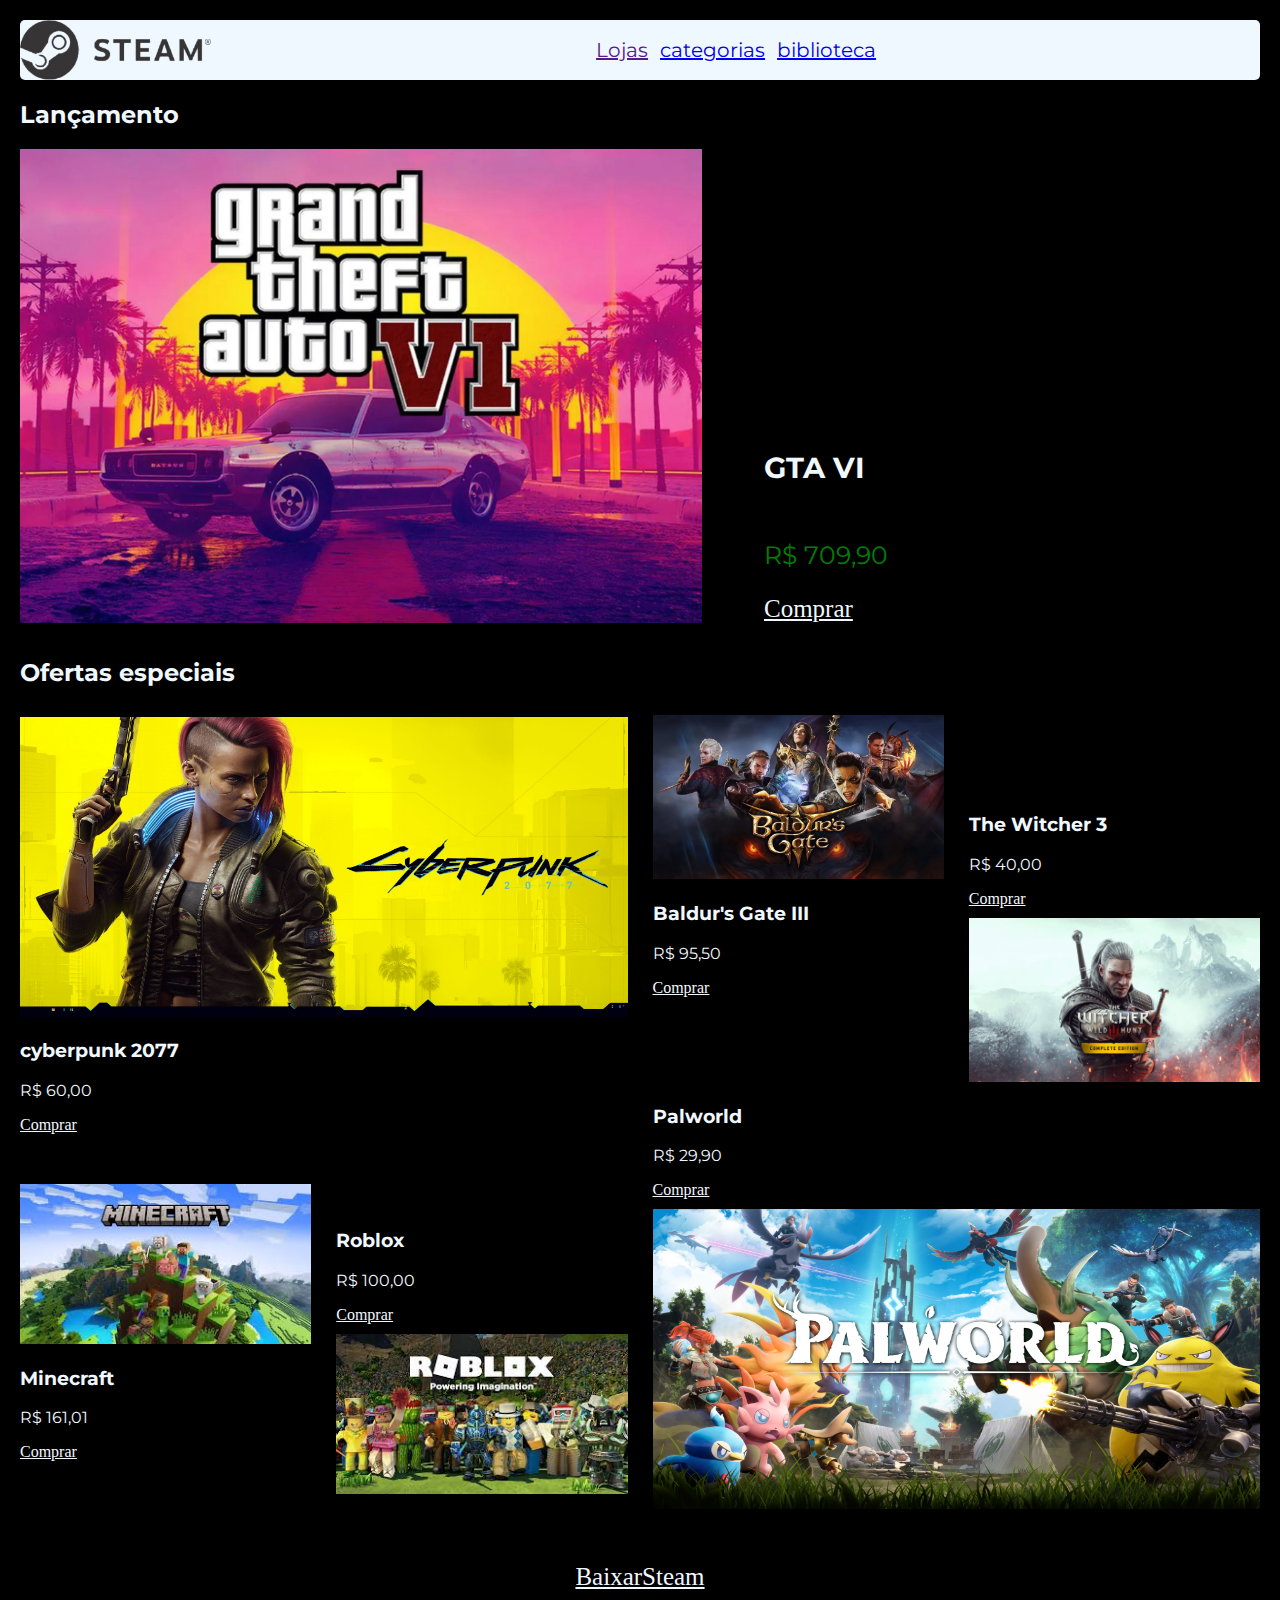
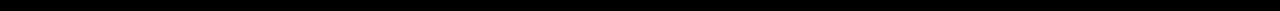
<file: index.html>
<!DOCTYPE html>
<html>

<head>
    <title>Document</title>

    <link rel="stylesheet" href="./styles.css">
    <link rel="stylesheet" href="./fonts.css">
</head>

<body>
    <header>
        <img class="steam" src="./images/Steam-logo-removebg-preview.png">
        <nav>
            <a href="" class="cabecalho">Lojas</a>
            <a href="./categorias.html" class="cabecalho">categorias</a>
            <a href="./biblioteca.html" class="cabecalho">biblioteca</a>
        </nav>
    </header>
    <main>
        <h2>Lançamento</h2>
        <div class="GTA">
            <img class="imgGTA" src="./images/gtavi.webp">
            <div class="gtatexto">
                <h3>GTA VI</h3>
                <p style="color: green;">R$ 709,90</p>
                <a href="https://www.rockstargames.com/VI" target="_blank" style="color: aliceblue;">Comprar </a>
            </div>
        </div>
        <div class="pai">
            <div class="esquerda">
                <h2>Ofertas especiais</h2>

                <div class="cyberpunk" style="margin-top: 30px;"> <!--parte do cyberpunk-->

                    <!--foto cyber-->
                    <img class="fotocyberpunk" src="./images/cyberpunk2077.jpg">

                    <!--texto cyber-->
                    <div class="textocyberpunk">
                        <h3>cyberpunk 2077</h3>
                        <p>R$ 60,00</p>
                        <a href="https://store.steampowered.com/agecheck/app/1091500/" target="_blank" style="color: aliceblue;">Comprar </a>
                        
                    </div>

                </div>

                <div class="pai">

                    <div class="esquerda">
                        <div class="Minecraft" style="margin-top: 50px;"><!--Minecraft-->

                            <!--Foto minecraft-->
                            <img class="Fotominecraft" src="./images/minecraft.jpg">

                            <!--texto minecraft-->
                            <div class="texto">
                                <h3>Minecraft</h3>
                                <p>R$ 161,01</p>
                                <a href="https://www.minecraft.net/pt-br" target="_blank" style="color: aliceblue;">Comprar </a>
                            </div>

                        </div>
                    </div>

                    <div class="direita">
                        <div class="roblox" style="margin-top: 95px;">
                            <div class="texto"><!--texto Roblox-->
                                <h3>Roblox</h3>
                                <p>R$ 100,00</p>
                                 <a href="https://www.roblox.com/pt" target="_blank" style="color: aliceblue;">Comprar </a>

                            </div>
                        </div>

                        <!--Foto do roblox-->
                        <img class="fotoroblox" src="./images/roblox.jpg">

                    </div>

                </div>


            </div>

            <div class="direita">

                <div class="pai" style="margin-top: 20px;">
                    <div class="esquerda" style="margin-top: 9.5%;">

                        <div class="Baldurs">

                            <img class="fotobaldurs" src="./images/baldursgate.webp">

                            <div class="texto">
                                <h3>Baldur's Gate III</h3>
                                <p>R$ 95,50</p>
                                <a href="https://store.steampowered.com/agecheck/app/1086940/" target="_blank" style="color: aliceblue;">Comprar </a>
                            </div>
                        </div>

                    </div>

                    <div class="direita" style="margin-top: 10px;">

                        <div class="TheWitcher">
                            
                            <div class="texto">
                                <h3>The Witcher 3</h3>
                                <p>R$ 40,00</p>
                                <a href="https://store.steampowered.com/agecheck/app/292030/" target="_blank" style="color: aliceblue;">Comprar </a>

                            </div>
                            
                            <img class="fotothewitcher" src="./images/thewitcher3.jpeg">
                        </div>
                    </div>

                </div>

                <div class="Palworld">

                    <div class="texto">
                        <h3>Palworld</h3>
                        <p>R$ 29,90</p>
                        <a class="comprar" href="https://store.steampowered.com/app/1623730/Palworld/" target="_blank" style="color: aliceblue;">Comprar </a>

                    </div>

                    <img class="fotopalworld" src="./images/palworld.jpg.avif">
                </div>
            </div>
        </div>
    </main>
    <footer>
        <a href="https://store.steampowered.com/?l=brazilian" target="_blank" class="baixar" > BaixarSteam </a>
    </footer>


</body>

</html>
</file>
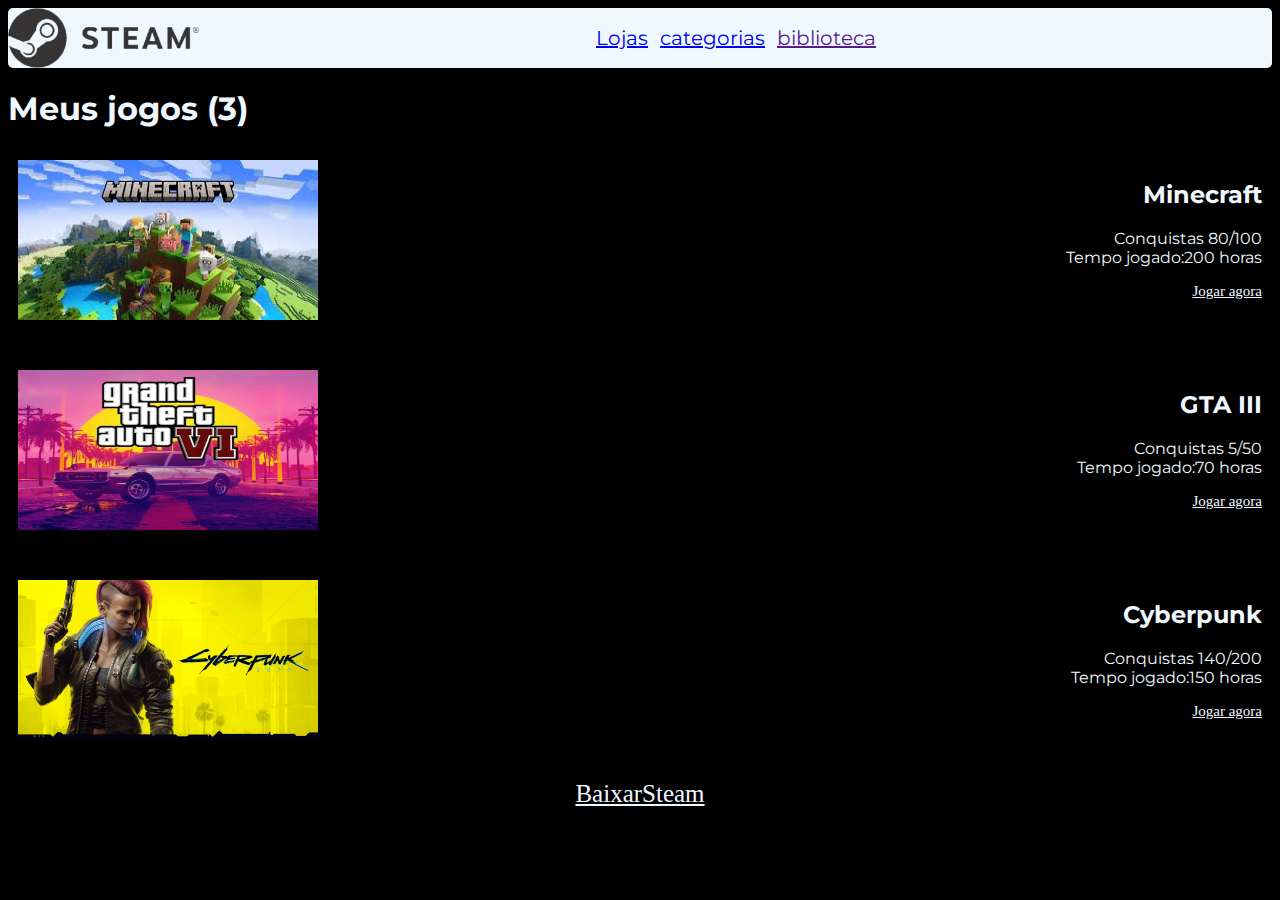
<file: biblioteca.html>
<html>
    <head>
        <title>Biblioteca</title>
        <link rel="stylesheet" href="./biblioteca.css">
        <link rel="stylesheet" href="./fonts.css">
    </head>
    <body>
        <header>
            <img class="steam" src="./images/Steam-logo-removebg-preview.png">
            <nav>
                <a href="./index.html" class="cabecalho">Lojas</a>
                <a href="./categorias.html" class="cabecalho">categorias</a>
                <a href="" class="cabecalho">biblioteca</a>
            </nav>
        </header>
        <main>
            <h1>Meus jogos (3)</h1>
            <div class="jogo">
                <img class="foto" src="./images/minecraft.jpg">
                <div class="texto">
                    <h2 style="justify-content: end;">Minecraft</h2>
                    <p>Conquistas 80/100<br>Tempo jogado:200 horas</p>
                    <a href="https://www.minecraft.net/pt-br" target="_blank" class="Jogar">Jogar agora</a>
                </div>
            </div>
            <div class="jogo">
                    <img class="foto" src="./images/gtavi.webp" >
                 <div class="texto">
                    <h2 style="justify-content: end;">GTA III</h2>
                    <p>Conquistas 5/50<br>Tempo jogado:70 horas</p>
                    <a href="https://www.rockstargames.com/VI" target="_blank" class="Jogar">Jogar agora</a>
                </div>
            </div>

            <div class="jogo">
                <img class="foto" src="./images/cyberpunk2077.jpg">
                <div class="texto">
                    <h2 style="justify-content: end;"> Cyberpunk</h2>
                    <p>Conquistas 140/200<br>Tempo jogado:150 horas</p>
                    <a href="https://store.steampowered.com/agecheck/app/1091500/" target="_blank" class="Jogar">Jogar agora</a>
                </div>
                
            </div>

        </main>

        <footer>
            <a href="https://store.steampowered.com/?l=brazilian" target="_blank"  class="baixar" > BaixarSteam </a>
        </footer>

    </body>
    

</html>
</file>
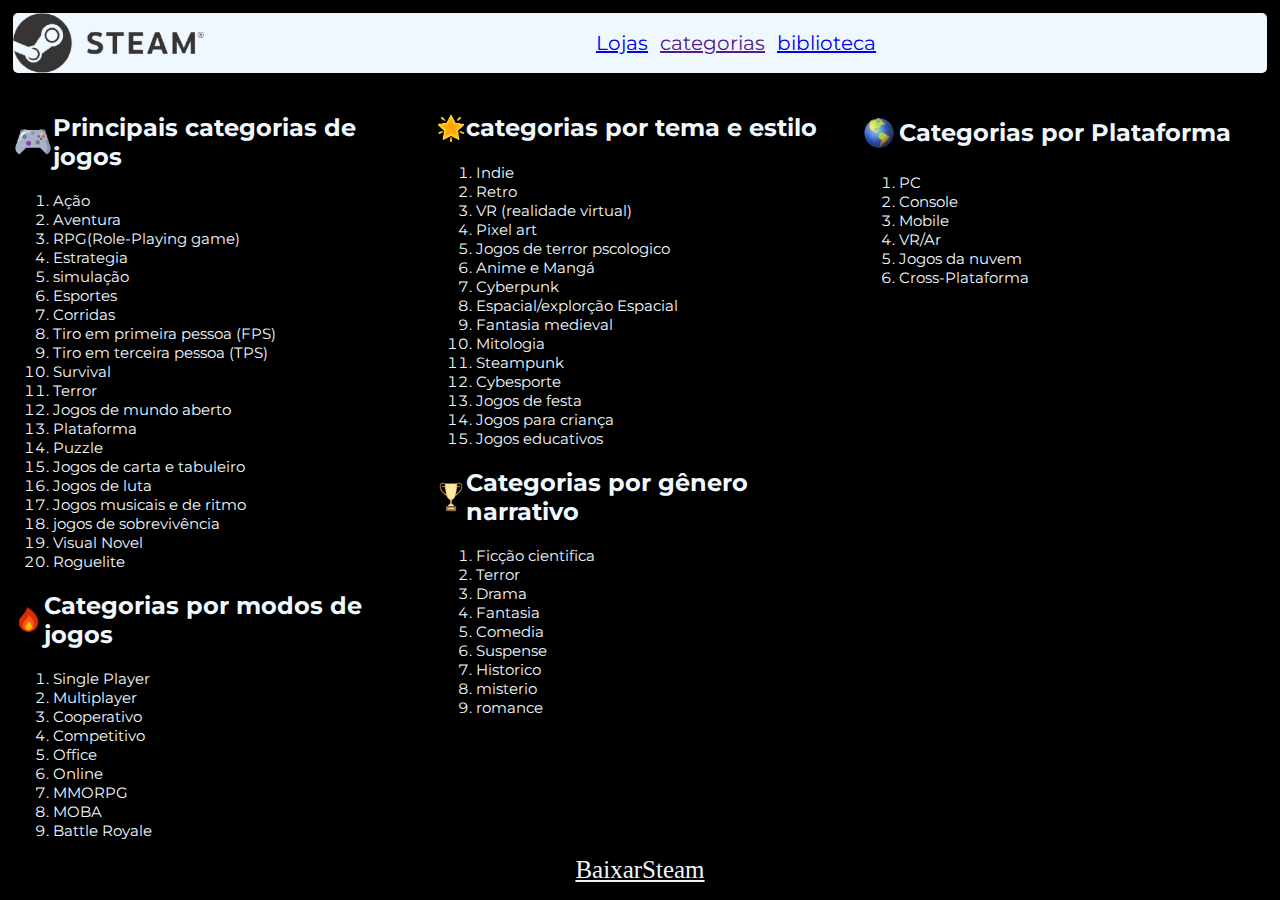
<file: categorias.html>
<html>
    <head>
        <title>Categorias</title>
        <link rel="stylesheet" href="./categorias.css">
        <link rel="stylesheet" href="./fonts.css">

    </head>
    <body>
        <header>
            <img class="steam" src="./images/Steam-logo-removebg-preview.png">
            <nav>
                <a href="./index.html" class="cabecalho">Lojas</a>
                <a href="" class="cabecalho">categorias</a>
                <a href="./biblioteca.html" class="cabecalho">biblioteca</a>
            </nav>
        </header>
        <main>
            <div class="esquerda">

                 <h2>
                    <img src="[data-uri]" alt="xbox-controller" style="width: 40px;">
                    Principais categorias de jogos </h2>
                 <ol class="principais1">
                    <li>Ação</li>
                    <li>Aventura</li>
                    <li>RPG(Role-Playing game)</li>
                    <li>Estrategia</li>
                    <li>simulação</li>
                    <li>Esportes</li>
                    <li>Corridas</li>
                    <li>Tiro em primeira pessoa (FPS)</li>
                    <li>Tiro em terceira pessoa (TPS)</li>
                    <li>Survival</li>
                    <li>Terror</li>
                    <li>Jogos de mundo aberto</li>
                    <li>Plataforma</li>
                    <li>Puzzle</li>
                    <li>Jogos de carta e tabuleiro</li>
                    <li>Jogos de luta</li>
                    <li>Jogos musicais e de ritmo</li>
                    <li>jogos de sobrevivência</li>
                    <li>Visual Novel</li>
                    <li>Roguelite</li>
                 </ol>
                 
                 <h2>
                    <img src="[data-uri]" alt="fire-element--v1" style="width: 30.5px;">
                    Categorias por modos de jogos</h2>
                 <ol class="categorias2">
                    <li>Single Player</li>
                    <li>Multiplayer</li>
                    <li>Cooperativo</li>
                    <li>Competitivo</li>
                    <li>Office</li>
                    <li>Online</li>
                    <li>MMORPG</li>
                    <li>MOBA</li>
                    <li>Battle Royale</li>
                 </ol>  

            </div>

            <div class="meio">
                <h2>
                    <img src="[data-uri]" alt="glowing-star" style="width: 30px;">
                    categorias por tema e estilo</h2>
                <ol class="categorias3">
                    <li>Indie</li>
                    <li>Retro</li>
                    <li>VR (realidade virtual)</li>
                    <li>Pixel art</li>
                    <li>Jogos de terror pscologico</li>
                    <li>Anime e Mangá</li>
                    <li>Cyberpunk</li>
                    <li>Espacial/explorção Espacial</li>
                    <li>Fantasia medieval</li>
                    <li>Mitologia</li>
                    <li>Steampunk</li>
                    <li>Cybesporte</li>
                    <li>Jogos de festa</li>
                    <li>Jogos para criança</li>
                    <li>Jogos educativos</li>   
                </ol>

                <h2>
                    <img src="[data-uri]" alt="trophy--v1" style="width: 30px;">
                    <span>Categorias por gênero narrativo</span>
                </h2>

                <ol class="categorias4">
                    <li>Ficção cientifica</li>
                    <li>Terror</li>
                    <li>Drama</li>
                    <li>Fantasia</li>
                    <li>Comedia</li>
                    <li>Suspense</li>
                    <li>Historico</li>
                    <li>misterio</li>
                    <li>romance</li>
                </ol>

        
            </div>

            <div class="direita">
                    <h2>
                        <img src="[data-uri]" alt="globe-showing-americas-emoji" style="width: 40px;">
                        Categorias por Plataforma</h2>
                    <ol class="categorias5">
                        <li>PC</li>
                        <li>Console</li>
                        <li>Mobile</li>
                        <li>VR/Ar</li>
                        <li>Jogos da nuvem</li>
                        <li>Cross-Plataforma</li>
                    </ol>
            </div>
        </main>

        <footer>
            <a href="https://store.steampowered.com/?l=brazilian" target="_blank"  class="baixar" > BaixarSteam </a>
        </footer>

    </body>
</html>
</file>
<file: styles.css>
.steam{
    height: 60px;
    width: fit-content;
}

header{
    background-color: aliceblue;
    display: flex;
    width: 100%;
    align-items: center;
    text-align: center;
    border-radius: 5px;
}
nav{
    display: flex;
    font-size: 20px;
    flex-grow: 1;
    align-items: center;
    justify-content: center;
    column-gap: 12px;
}

.imgGTA{
    width: 55%;
    margin-right: 5%;
}
.GTA{
    margin-bottom: 15px;
    display: flex;
  
}
.gtatexto{
    flex-direction: column;
    display: flex;
    justify-content: end;
    font-size:  25px;
}
h2{
    color: aliceblue;
   
}

h3{
    color: aliceblue;
}

p{
    color: aliceblue;
}
h1{
    color: aliceblue;
}

.Cyberpunk{

}

.fotocyberpunk{
    width:100%;
    height: 300px;

}

.Fotobaldurs{
    height: 150px;

}

.pai {
    width: 100%;
    display: flex;
}


.esquerda {
    width: 50%;
    padding-right: 5px;
    margin-right: 15px;
}

.direita {
    width: 50%;
    padding-left: 5px;
}

img{
    width: 100%;
}

footer{
    text-align: center;

}

.baixar{    
    font-size: 25px;
    color: aliceblue;
}

body{
    background-color: black;
    margin: 20px;
}

.TheWitcher{
   margin-top: 50%;
    
}

.Minecraft{
    margin-top: ;
}

.fotoroblox{
    width:100%;
    height: 160px;
}

.Fotominecraft{
    width:100%;
    height: 160px;
}

.fotopalworld{
    width:100%;
    height: 300px;

}

main{
    margin-bottom: 50px;
}

.comprar{
    margin-bottom: 50px;
}

.texto{
    margin-bottom: 10px;
}
</file>
<file: fonts.css>
@import url('https://fonts.googleapis.com/css2?family=Outfit:wght@100..900&family=Poppins:ital,wght@0,100;0,200;0,300;0,400;0,500;0,600;0,700;0,800;0,900;1,100;1,200;1,300;1,400;1,500;1,600;1,700;1,800;1,900&family=Raleway:ital,wght@0,100..900;1,100..900&display=swap');
@import url('https://fonts.googleapis.com/css2?family=Montserrat:ital,wght@0,100..900;1,100..900&family=Outfit:wght@100..900&family=Poppins:ital,wght@0,100;0,200;0,300;0,400;0,500;0,600;0,700;0,800;0,900;1,100;1,200;1,300;1,400;1,500;1,600;1,700;1,800;1,900&family=Raleway:ital,wght@0,100..900;1,100..900&display=swap');
@import url('https://fonts.googleapis.com/css2?family=Montserrat:ital,wght@0,100..900;1,100..900&family=Outfit:wght@100..900&family=Poppins:ital,wght@0,100;0,200;0,300;0,400;0,500;0,600;0,700;0,800;0,900;1,100;1,200;1,300;1,400;1,500;1,600;1,700;1,800;1,900&family=Raleway:ital,wght@0,100..900;1,100..900&display=swap');

h3 {
    font-family: Montserrat;
}

h2 {
    align-items: center;
    display: flex;
    font-family: Montserrat;
    color: aliceblue;
}

p {
    font-family: Montserrat;
}

.cabecalho {
    font-family: Montserrat;
}

h1 {
    font-family: Montserrat;
}
li{
    color: aliceblue;
    font-size: 15px;
    font-family: Montserrat;
}
</file>
<file: biblioteca.css>
.steam{
    height: 60px;
    width: fit-content;
}

nav{
    display: flex;
    font-size: 20px;
    flex-grow: 1;
    align-items: center;
    justify-content: center;
    column-gap: 12px;
}

header{
    background-color: aliceblue;
    display: flex;
    width: 100%;
    align-items: center;
    text-align: center;
    border-radius: 5px;
}

.foto{
    width:300px;
    height: 160px;
}

h1{
    color: aliceblue;
}

h2{
    color: aliceblue;
}

h3{
    color: aliceblue;
}

p{
    color: aliceblue;
}

.jogar{
    color: aliceblue;
    font-size: 15px;
}

body{
    background-color: black;
}

.texto{
    flex-grow: 1;
    text-align: right;

}

.jogo{
    padding: 10px;
    display: flex;
    margin-bottom: 30px;
}

.baixar{  
    margin-top: 20px;
    font-size: 25px;
    color: aliceblue;
}

footer{
    text-align: center;

}
</file>
<file: categorias.css>
.esquerda{
    width: 33%;
    margin-right: 15px;

}
.principais1{

}

.categorias2{
   

}

.meio{
    width: 33%;
    margin-right: 15px;

}

.categorias3{


}  

.categorias4{


}

.direita{
    width: 33%;

}

.categorias5{


}

.steam{
    height: 60px;
    width: fit-content;
}

nav{
    display: flex;
    font-size: 20px;
    flex-grow: 1;
    align-items: center;
    justify-content: center;
    column-gap: 12px;
}

header{
    background-color: aliceblue;
    display: flex;
    width: 100%;
    align-items: center;
    text-align: center;
    margin-bottom: 20px;
    border-radius: 5px;
}

body{
    background-color: black;
    padding: 5px;
}
main{
    display: flex;
}

.baixar{  
    margin-top: 20px;
    font-size: 25px;
    color: aliceblue;
}

footer{
    text-align: center;

}
</file>
